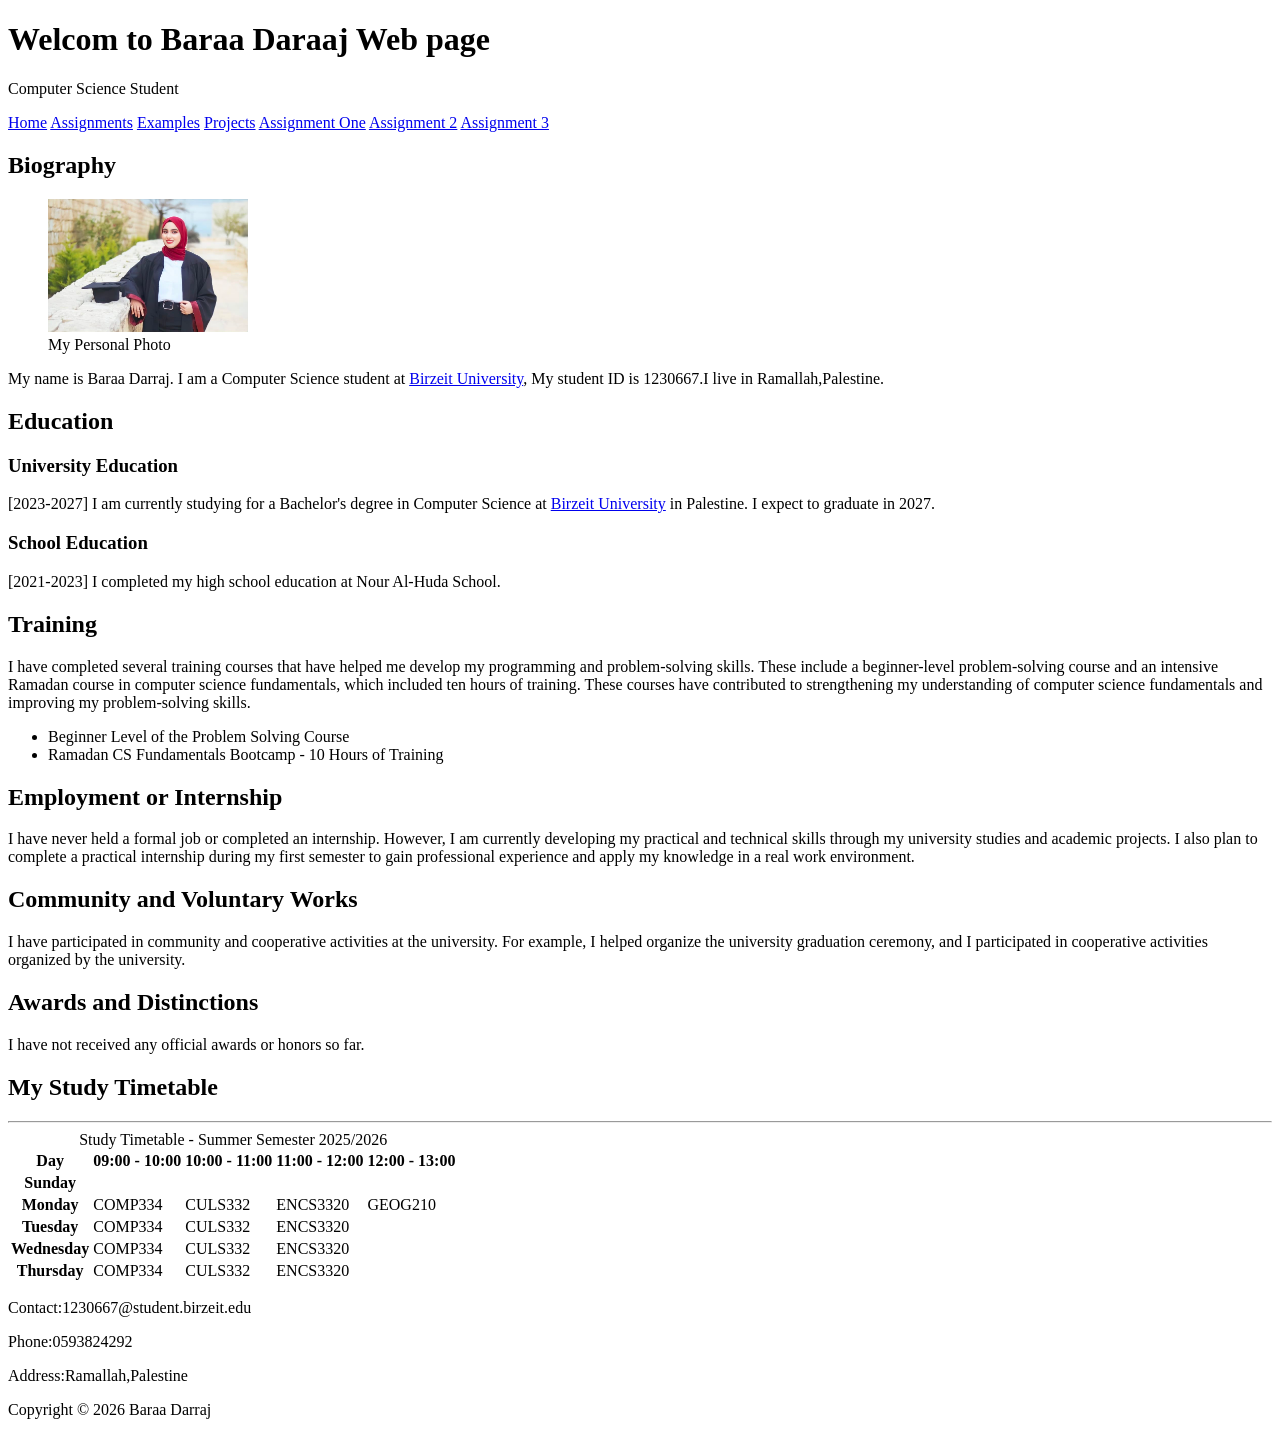
<file: index.html>
<!DOCTYPE html>
<html lang="en">
<head>
    <meta charset="UTF-8">
    <title>Home page: Baraa Darraj </title> 
</head>
<body>
    <header>
        <h1>Welcom to Baraa Daraaj Web page</h1>
        <p>Computer Science Student</p>
    </header>
    <nav>
        <a href="index.html">Home</a>
        <a href="ass/index.html">Assignments</a>
        <a href="examples/index.html">Examples</a>
        <a href="project/index.html">Projects</a>
        <a href="ass/ass1/index.html">Assignment One</a>
        <a href="ass/ass2/index.php">Assignment 2</a>
        <a href="ass/ass3/index.php">Assignment 3</a>
    </nav>

    <main>
        <h2>Biography</h2>
        <figure>
           <img src="images/Baraa.jpeg" alt="Baraa Darraj" width="200">
           <figcaption> My Personal Photo </figcaption>

        </figure>
        <p>My name is Baraa Darraj. I am a Computer Science student at  
                <a href="https://www.birzeit.edu/">Birzeit University</a>,
                My student ID is 1230667.I live in Ramallah,Palestine.</p>

        <h2>Education</h2>

<h3>University Education</h3>
<p>
    [2023-2027] I am currently studying for a Bachelor's degree
    in Computer Science at
    <a href="https://www.birzeit.edu/">Birzeit University</a>
    in Palestine. I expect to graduate in 2027.
</p>

<h3>School Education</h3>
<p>
    [2021-2023] I completed my high school education at
    Nour Al-Huda School.
</p>
        <section>
            <h2>Training</h2>

            <p>
                I have completed several training courses that have helped me develop my programming and problem-solving skills. These include a beginner-level problem-solving 
                course and an intensive Ramadan course in computer science fundamentals, which included ten hours of training. These courses have contributed to strengthening my 
                understanding of computer science fundamentals and improving my problem-solving skills.
            </p>

           <ul> 
            <li>Beginner Level of the Problem Solving Course</li>
            <li>Ramadan CS Fundamentals Bootcamp - 10 Hours of Training</li>
             </ul>
        </section>

        <section>
            <h2>Employment or Internship</h2>

            <p>
                I have never held a formal job or completed an internship. However, I am currently developing my practical and technical skills through my university studies and 
                academic projects. I also plan to complete a practical internship during my first semester to gain professional experience and apply my knowledge in a real work 
                environment.
            </p>
        </section>

        <section>
            <h2>Community and Voluntary Works</h2>

            <p>
                I have participated in community and cooperative activities at the university. For example, I helped organize the university graduation ceremony, 
                and I participated in cooperative activities organized by the university.
            </p>

        </section>

        <section>
            <h2>Awards and Distinctions</h2>

            <p>
                I have not received any official awards or honors so far.
            </p>

        </section>
        <section>
            <h2>My Study Timetable</h2>
            <table>
                <caption>Study Timetable - Summer Semester 2025/2026</caption>
                <thead>
                    <tr>
                      <th>Day</th>
                        <th>09:00 - 10:00</th>
                        <th>10:00 - 11:00</th>
                        <th>11:00 - 12:00</th> 
                        <th>12:00 - 13:00</th>  

                    </tr>
                </thead>

                <tbody>
                    <hr>
        <th>Sunday</th>
        <td></td>
        <td></td>
        <td></td>
        <td></td>
    </tr>

    <tr>
        <th>Monday</th>
        <td>COMP334</td>
        <td>CULS332</td>
        <td>ENCS3320</td>
        <td>GEOG210</td>
    </tr>

    <tr>
        <th>Tuesday</th>
        <td>COMP334</td>
        <td>CULS332</td>
        <td>ENCS3320</td>
        <td></td>
    </tr>

    <tr>
        <th>Wednesday</th>
        <td>COMP334</td>
        <td>CULS332</td>
        <td>ENCS3320</td>
        <td></td>
    </tr>

    <tr>
        <th>Thursday</th>
        <td>COMP334</td>
        <td>CULS332</td>
        <td>ENCS3320</td>
        <td></td>
    </tr>
                </tbody>
            </table>
        </section>
    </main>
    <footer>
        <p>Contact:1230667@student.birzeit.edu</p>
        <p>Phone:0593824292</p>
        <p>Address:Ramallah,Palestine</p>
        <p>Copyright &copy; 2026 Baraa Darraj</p>
    </footer>
</body>

</html>
</file>
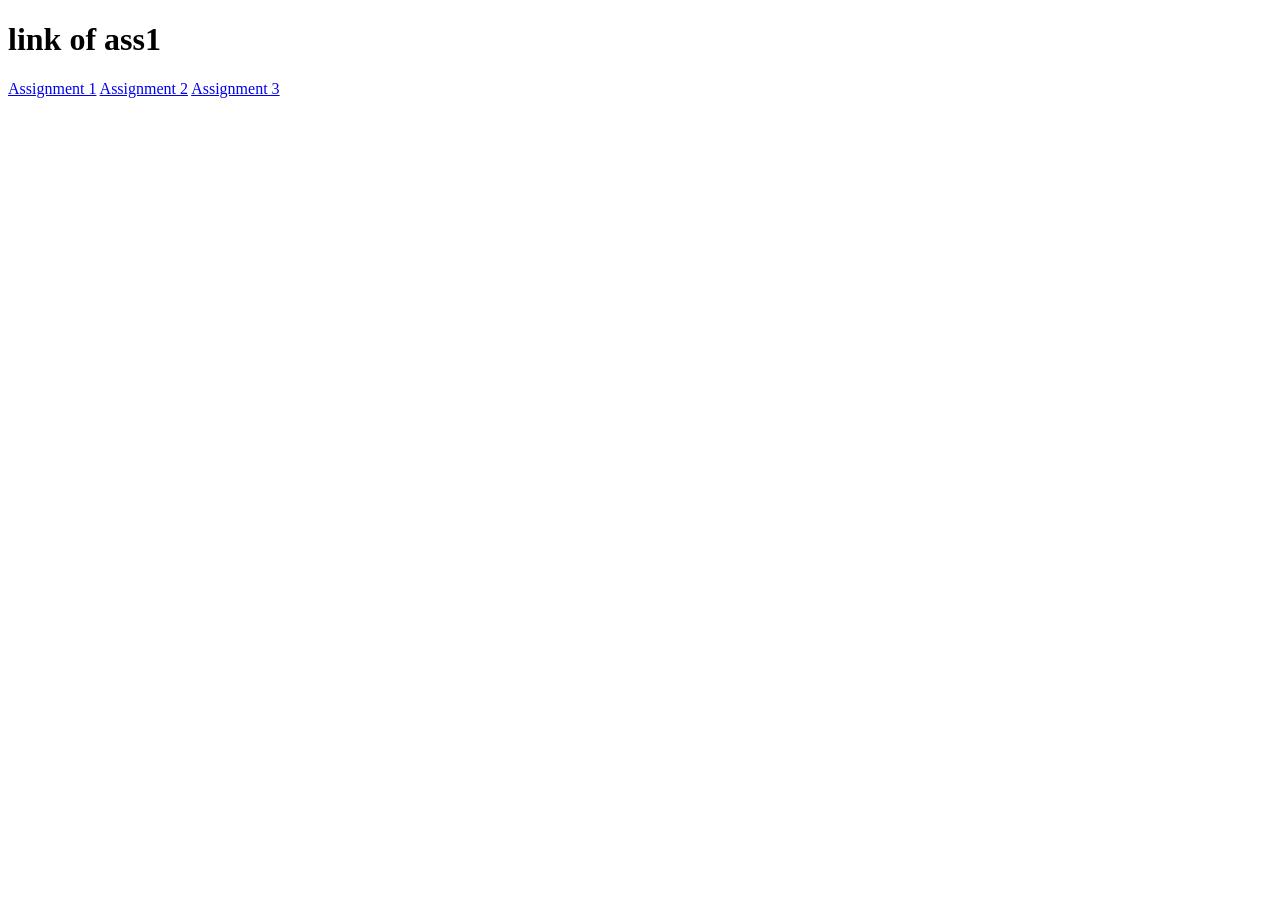
<file: ass/index.html>
<!DOCTYPE html>
<html lang="en">
<head>
    <meta charset="UTF-8">
    <title>Assignment 1 </title> 
</head>
<body>
    <header>
        <h1>link of ass1</h1>
        
    </header>
    <nav>
        <a href="ass1/index.html">Assignment 1</a>
        <a href="ass2/index.php">Assignment 2</a>
        <a href="ass3/index.php">Assignment 3</a>
    </nav>
    </body>
    </html>
</file>
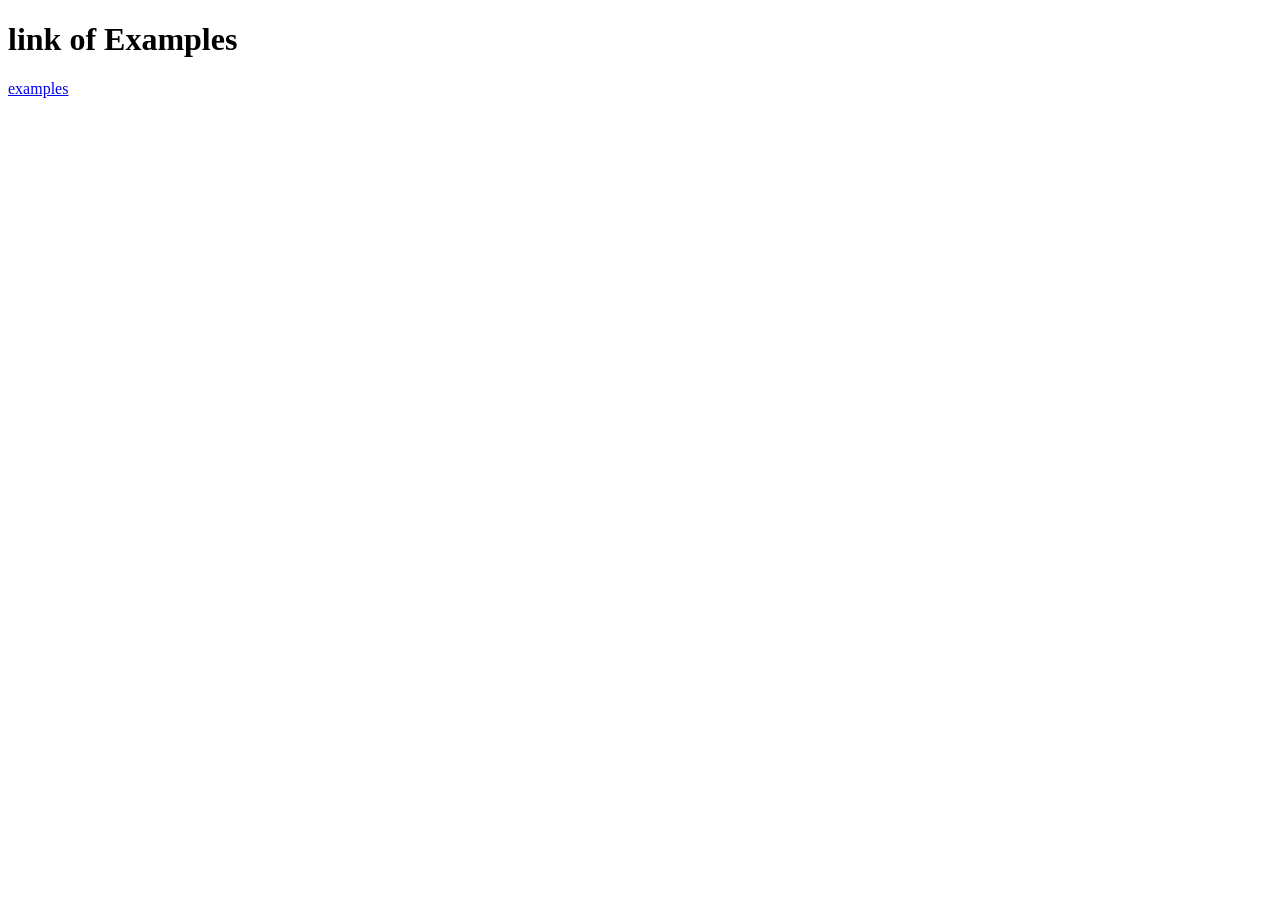
<file: examples/index.html>
<!DOCTYPE html>
<html lang="en">
<head>
    <meta charset="UTF-8">
    <title>examples page </title> 
</head>
<body>
    <header>
        <h1>link of Examples</h1>
        
    </header>
    <nav>
        <a href="htmlEx\index.html">examples</a>
    </nav>
</body>
</html>
</file>
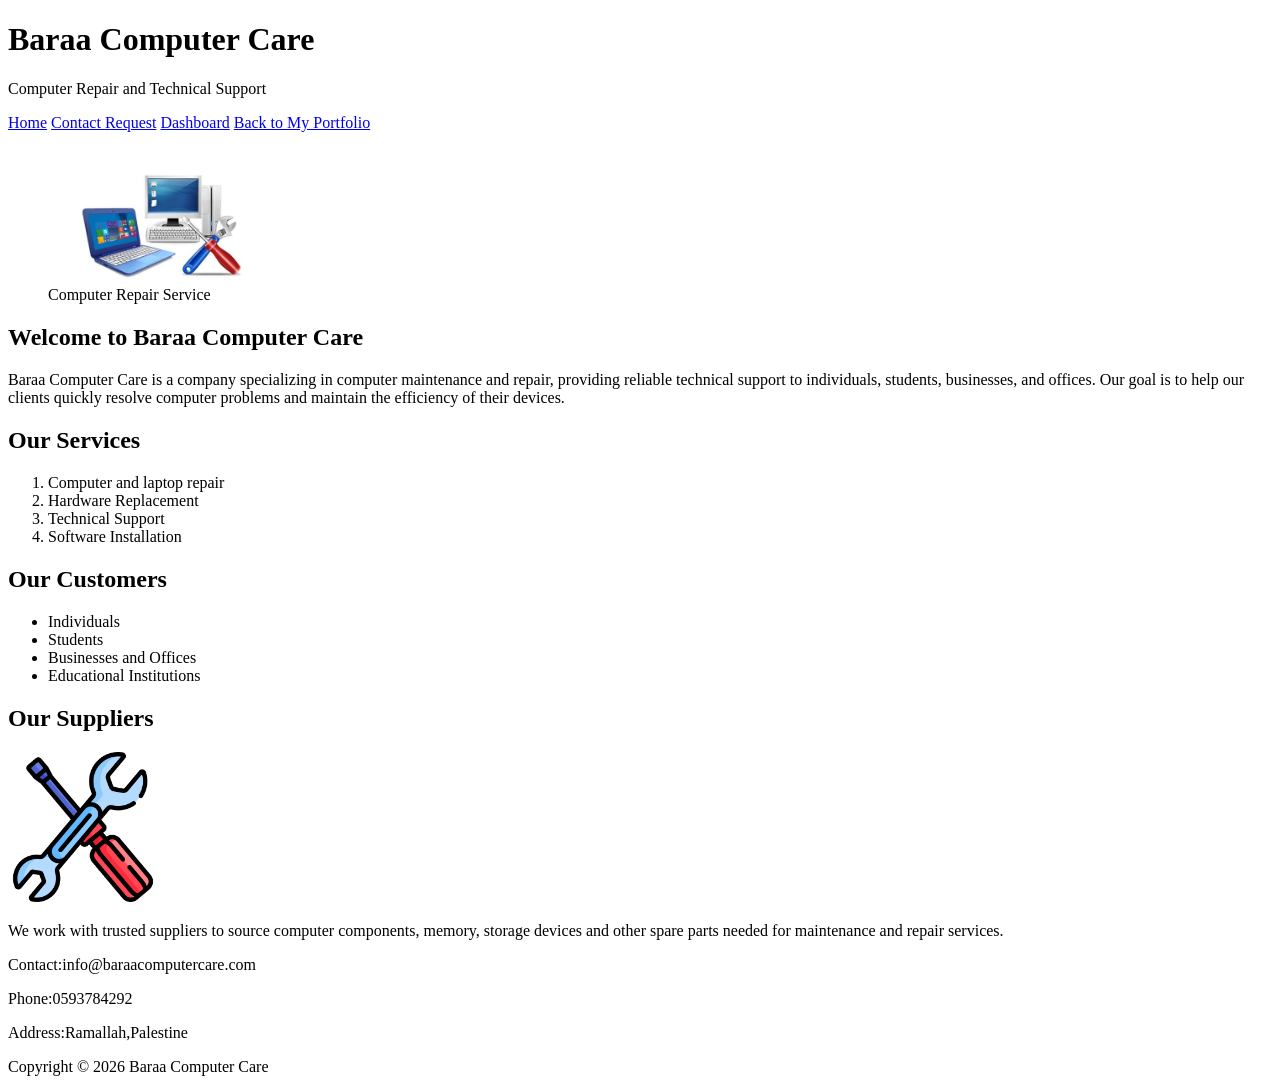
<file: ass/ass1/index.html>
<!DOCTYPE html>
<html lang="en">
<head>
    <meta charset="UTF-8">
    <title> Baraa Computer Care </title> 
</head>
<body>
    <header>
        <h1>Baraa Computer Care</h1>
        <p>Computer Repair and Technical Support</p>
    </header>
    <nav>
        <a href="index.html">Home</a>
        <a href="contact.html">Contact </a>
        <a href="request.html">Request</a>
        <a href="dashboard.html">Dashboard</a>
        <a href="../../index.html">Back to My Portfolio</a>
    </nav>
    <main>
        <figure>
           <img src="/images/images.jpg" alt="Computer Image" width="200">
           <figcaption>Computer Repair Service</figcaption>
        </figure>

        <h2>
                Welcome to Baraa Computer Care
            </h2>
            <p>
                Baraa Computer Care is a company specializing in computer maintenance and repair, providing reliable technical support to individuals, students,
                 businesses, and offices. Our goal is to help our clients quickly resolve computer problems and maintain the efficiency of their devices.
            </p>
        
<section>
     <h2>Our Services</h2>
<ol>
    <li>Computer and laptop repair</li>
    <li>Hardware Replacement</li>
    <li>Technical Support</li>
    <li>Software Installation</li>
    </ol>
</section>

<section>
<h2>Our Customers</h2>
<ul>
    <li>Individuals</li>
    <li>Students </li>
    <li>Businesses and Offices</li>
    <li>Educational Institutions</li>
</ul>

    </section>
<section>
    <h2>Our Suppliers</h2>
    <a href="request.html">
    <img src="../../images/repair-tools.png" alt="Request a Repair Service" width="150">
</a>
    <p>
        We work with trusted suppliers to source computer components, memory, storage 
        devices and other spare parts needed for maintenance and repair services.
    </p>
    </section>
    </main>
    <footer>
        <p>Contact:info@baraacomputercare.com</p>
        <p>Phone:0593784292</p>
        <p>Address:Ramallah,Palestine</p>
        <p>Copyright &copy; 2026 Baraa Computer Care</p>
    </footer>
    </body>
    
    </html>
</file>
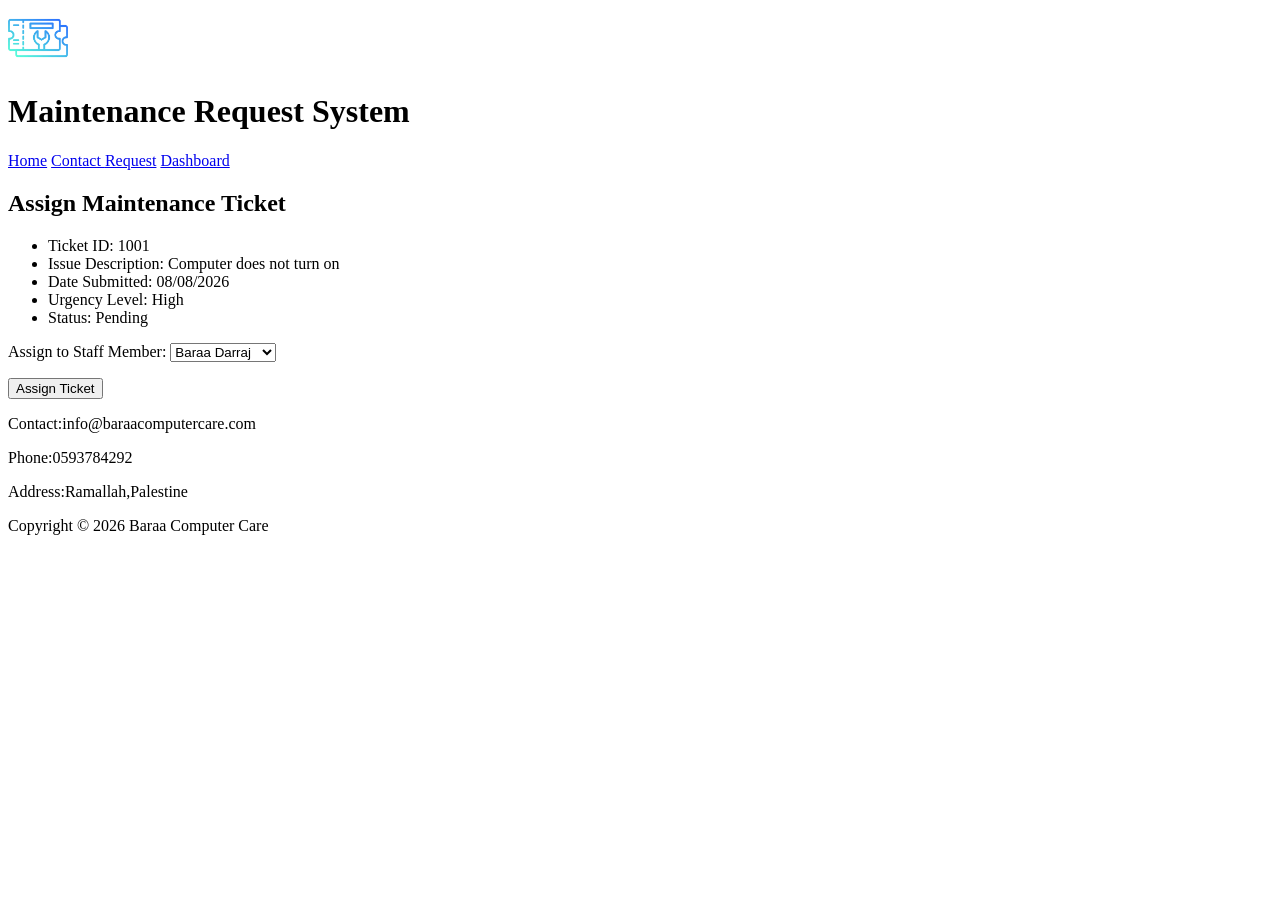
<file: ass/ass1/assign.html>
<!DOCTYPE html>
<html lang="en">
<head>
    <meta charset="UTF-8">
    <title> Baraa Computer Care </title> 
</head>
<body>
    <header>
        <img src="../../images/assign.png" alt="Baraa Computer Care Logo" width="60">
        <h1>Maintenance Request System</h1>
    </header>
    <nav>
        <a href="index.html">Home</a>
        <a href="contact.html">Contact </a>
        <a href="request.html">Request</a>
        <a href="dashboard.html">Dashboard</a>

    </nav>
<main>
    <h2>Assign Maintenance Ticket</h2>
    <ul>
    <li>Ticket ID: 1001</li>
    <li>Issue Description: Computer does not turn on</li>
    <li>Date Submitted: 08/08/2026</li>
    <li>Urgency Level: High</li>
    <li>Status: Pending</li>
</ul>

<form action="http://fakhalil.studentprojects.ritaj.ps/util/process.php" method="post">
<p>
    <label for="assign">Assign to Staff Member:</label>
     <select name="assign" id="assign">
        <option value="Baraa">Baraa Darraj</option>
       <option value="Maher">Maher Ahmed</option>
       <option value="Toga">Toga Akram</option>
       </select> 
</p>
<p>
    <input type="submit" value="Assign Ticket">
</p>
</form>
</main>
<footer>
        <p>Contact:info@baraacomputercare.com</p>
        <p>Phone:0593784292</p>
        <p>Address:Ramallah,Palestine</p>
        <p>Copyright &copy; 2026 Baraa Computer Care</p>
    </footer>
</body>
</html>
</file>
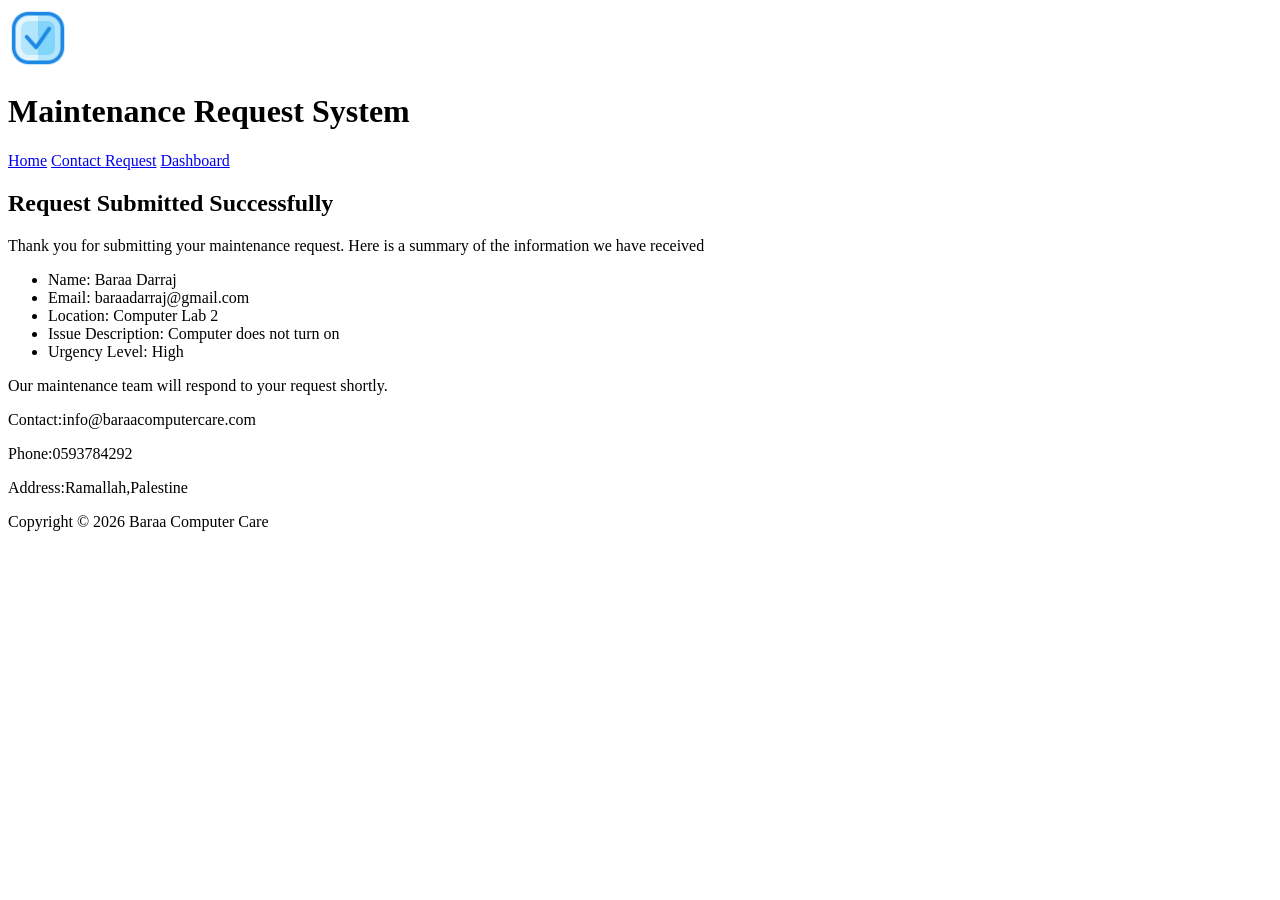
<file: ass/ass1/confirmation.html>
<!DOCTYPE html>
<html lang="en">
<head>
    <meta charset="UTF-8">
    <title> Baraa Computer Care </title> 
</head>
<body>
    <header>
        <img src="../../images/confirmation.png" alt="Baraa Computer Care Logo" width="60">
        <h1>Maintenance Request System</h1>  
    </header>
    <nav>
        <a href="index.html">Home</a>
        <a href="contact.html">Contact </a>
        <a href="request.html">Request</a>
        <a href="dashboard.html">Dashboard</a>

    </nav>
<main>
    <h2>Request Submitted Successfully</h2>
    <p>Thank you for submitting your maintenance request.
        Here is a summary of the information we have received
    </p>
    <ul>
    <li>Name: Baraa Darraj</li>
    <li>Email: baraadarraj@gmail.com</li>
    <li>Location: Computer Lab 2</li>
    <li>Issue Description: Computer does not turn on</li>
    <li>Urgency Level: High</li>
</ul>
<p>Our maintenance team will respond to your request shortly.</p>
</main>
<footer>
        <p>Contact:info@baraacomputercare.com</p>
        <p>Phone:0593784292</p>
        <p>Address:Ramallah,Palestine</p>
        <p>Copyright &copy; 2026 Baraa Computer Care</p>
    </footer>
</body>
</html>
</file>
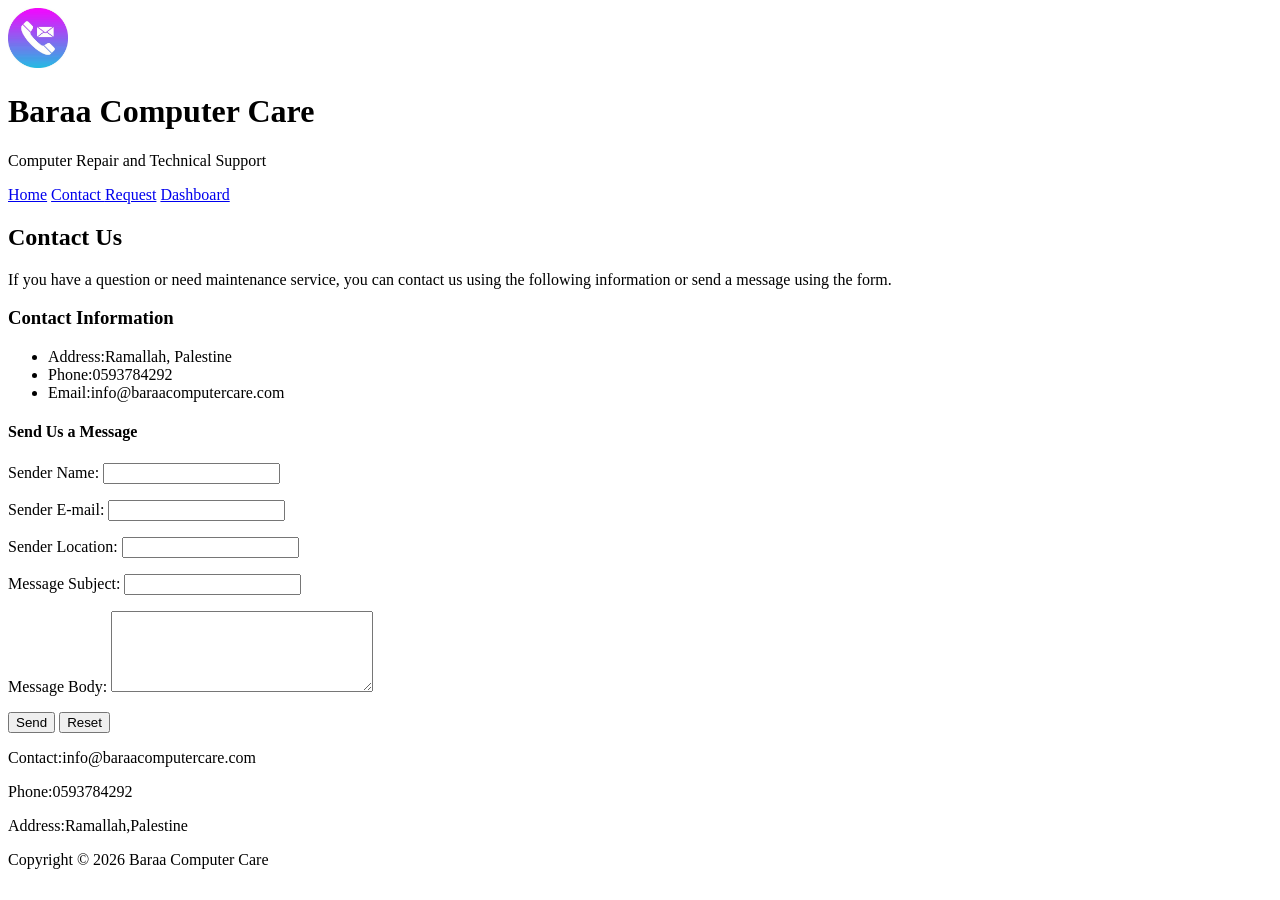
<file: ass/ass1/contact.html>
<!DOCTYPE html>
<html lang="en">
<head>
    <meta charset="UTF-8">
    <title> Baraa Computer Care </title> 
</head>
<body>
    <header>
        <img src="../../images/Contact.jpeg" alt="Baraa Computer Care Logo" width="60">
        <h1>Baraa Computer Care</h1>
        <p>Computer Repair and Technical Support</p>
    </header>
    <nav>
        <a href="index.html">Home</a>
        <a href="contact.html">Contact </a>
        <a href="request.html">Request</a>
        <a href="dashboard.html">Dashboard</a>
    </nav>
<main>
    <h2>Contact Us</h2>
    <p>
        If you have a question or need maintenance service, you can contact us using the
         following information or send a message using the form.
    </p>
   <h3>Contact Information</h3> 
   <ul>
    <li>Address:Ramallah, Palestine</li>
    <li>Phone:0593784292</li>
    <li>Email:info@baraacomputercare.com</li>
   </ul>
   <form action="http://fakhalil.studentprojects.ritaj.ps/util/process.php" method="post">
      <h4>Send Us a Message</h4>
      <p>
      <label for="name">Sender Name:</label>
      <input type="text" name="name" id="name"/>
      </p>
      <p>
      <label for="email">Sender E-mail:</label>
      <input type="email" name="email" id="email">
      </p>
      <p>
        <label for="city">Sender Location:</label>
        <input type="text" name="city" id="city">
      </p>

    <p>
        <label for="subject">Message Subject:</label>
        <input type="text" name="subject" id="subject">
      </p>

    <p>
       <label for="body">Message Body:</label>
       <textarea name="body" id="body" rows="5" cols="30"></textarea>
    </p>
    <p>
    <input type="submit" value="Send">
    <input type="reset" value="Reset">
    </p>
   </form>
   </main>
   <footer>
        <p>Contact:info@baraacomputercare.com</p>
        <p>Phone:0593784292</p>
        <p>Address:Ramallah,Palestine</p>
        <p>Copyright &copy; 2026 Baraa Computer Care</p>
    </footer>
</body>
</html>
</file>
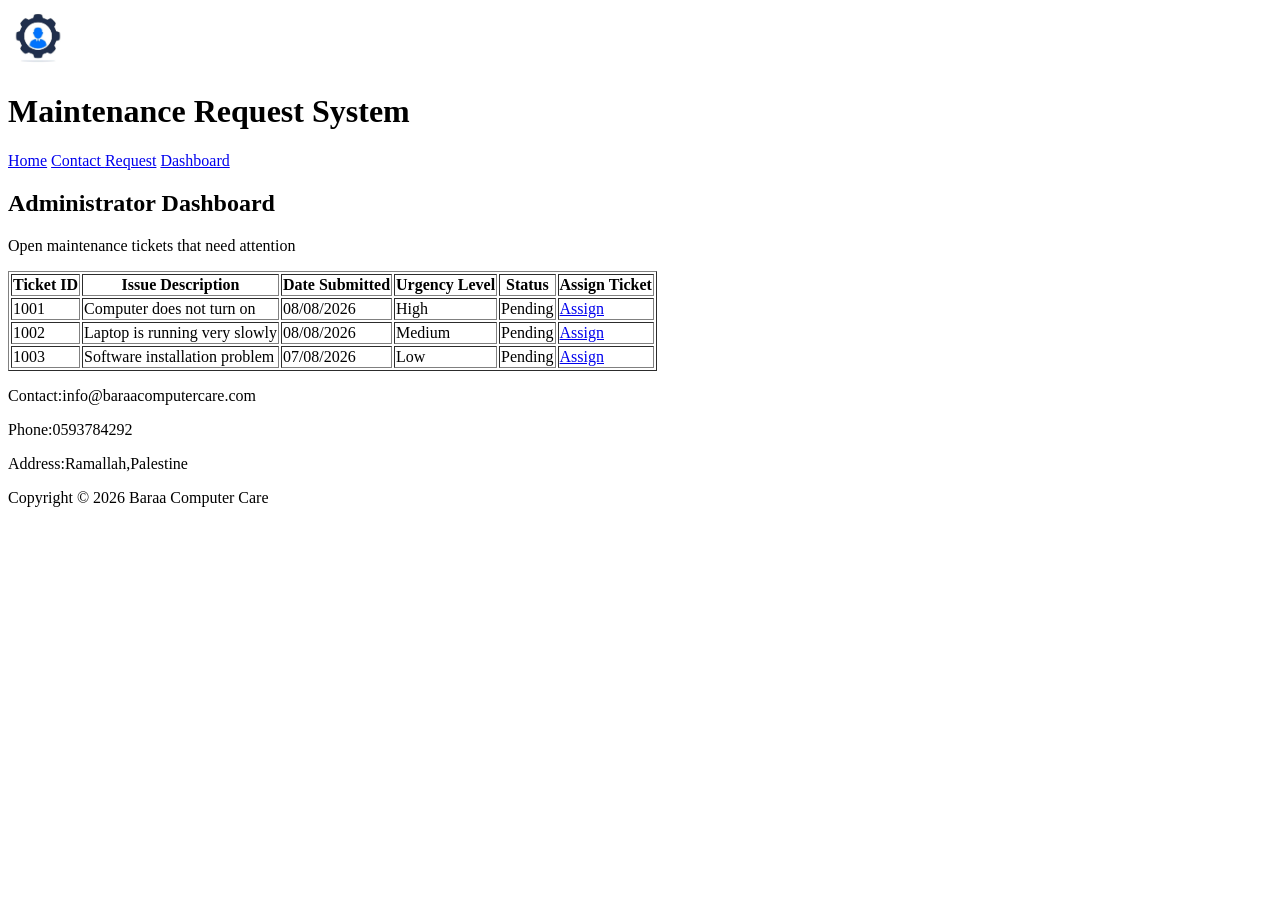
<file: ass/ass1/dashboard.html>
<!DOCTYPE html>
<html lang="en">
<head>
    <meta charset="UTF-8">
    <title> Baraa Computer Care </title> 
</head>
<body>
    <header>
        <img src="../../images/Dashboard.jpeg" alt="Baraa Computer Care Logo" width="60">
        <h1>Maintenance Request System</h1>
        
    </header>
    <nav>
        <a href="index.html">Home</a>
        <a href="contact.html">Contact </a>
        <a href="request.html">Request</a>
        <a href="dashboard.html">Dashboard</a>

    </nav>
<main>
    <h2>Administrator Dashboard</h2>
    <p>Open maintenance tickets that need attention</p>
    <section>
        <table border="1">
                <thead>
                    <tr>
                        <th>Ticket ID</th>
                        <th>Issue Description</th>
                        <th>Date Submitted</th>
                        <th>Urgency Level</th> 
                        <th>Status</th> 
                        <th>Assign Ticket</th> 

                    </tr>
                </thead>

                <tbody>
                   <tr>
                        <td>1001</td>
                        <td>Computer does not turn on</td>
                        <td>08/08/2026</td>
                        <td>High</td> 
                        <td>Pending</td>
                        <td><a href="assign.html">Assign</a></td>

                    </tr>
                    
                    <tr>
                        <td>1002</td>
                        <td>Laptop is running very slowly</td>
                        <td>08/08/2026</td>
                        <td>Medium</td> 
                        <td>Pending</td> 
                        <td><a href="assign.html">Assign</a></td>
                    </tr>

                    <tr>
                        <td>1003</td>
                        <td>Software installation problem</td>
                        <td>07/08/2026</td>
                        <td>Low</td> 
                        <td>Pending</td>  
                        <td><a href="assign.html">Assign</a></td>

                    </tr>
                </tbody>
                </table>
    </section>
</main>
<footer>
        <p>Contact:info@baraacomputercare.com</p>
        <p>Phone:0593784292</p>
        <p>Address:Ramallah,Palestine</p>
        <p>Copyright &copy; 2026 Baraa Computer Care</p>
    </footer>
</body>
</html>
</file>
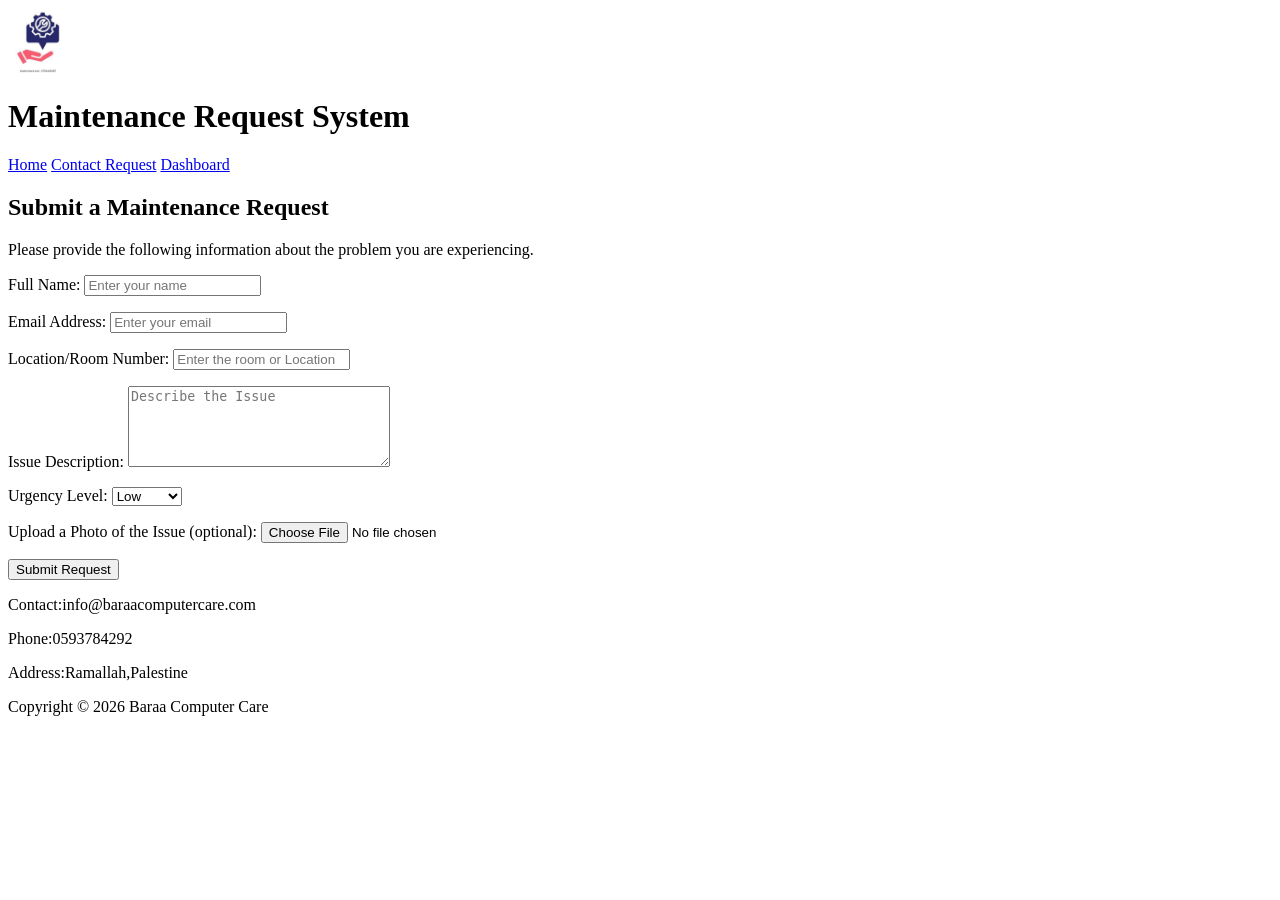
<file: ass/ass1/request.html>
<!DOCTYPE html>
<html lang="en">
<head>
    <meta charset="UTF-8">
    <title> Baraa Computer Care </title> 
</head>
<body>
    <header>
        <img src="../../images/request.jpeg" alt="Baraa Computer Care Logo" width="60">
        <h1>Maintenance Request System</h1>
    </header>
    <nav>
        <a href="index.html">Home</a>
        <a href="contact.html">Contact </a>
        <a href="request.html">Request</a>
        <a href="dashboard.html">Dashboard</a>

    </nav>
<main>
<h2>Submit a Maintenance Request</h2>
<p>Please provide the following information
  about the problem you are experiencing.
  </p>

  <form action="confirmation.html" method="post" enctype="multipart/form-data">
     <p>
      <label for="name">Full Name:</label>
      <input type="text" name="name" id="name" placeholder="Enter your name">
      </p>
      <p>
      <label for="email">Email Address:</label>
      <input type="email" name="email" id="email" placeholder="Enter your email">
      </p>
      <p>
        <label for="Location">Location/Room Number:</label>
        <input type="text" name="Location" id="Location" placeholder="Enter the room or Location">
      </p>

    <p>
        <label for="Description">Issue Description:</label>
        <textarea name="Description" id="Description" rows="5" cols="30" placeholder="Describe the Issue"></textarea>
      </p>

    <p>
       <label for="Level">Urgency Level:</label>
       <select name="urgency" id="Level">
        <option value="Low">Low</option>
       <option value="Medium">Medium</option>
       <option value="High">High</option>
       </select>   
    </p>
    <p>
    <label for="Photo">Upload a Photo of the Issue (optional):</label>
    <input type="file" name="photo" id="Photo">
    </p>
    <p>
    <input type="submit" value="Submit Request">
    </p>
   </form>
</main>
<footer>
        <p>Contact:info@baraacomputercare.com</p>
        <p>Phone:0593784292</p>
        <p>Address:Ramallah,Palestine</p>
        <p>Copyright &copy; 2026 Baraa Computer Care</p>
    </footer>
</body>
</html>
</file>
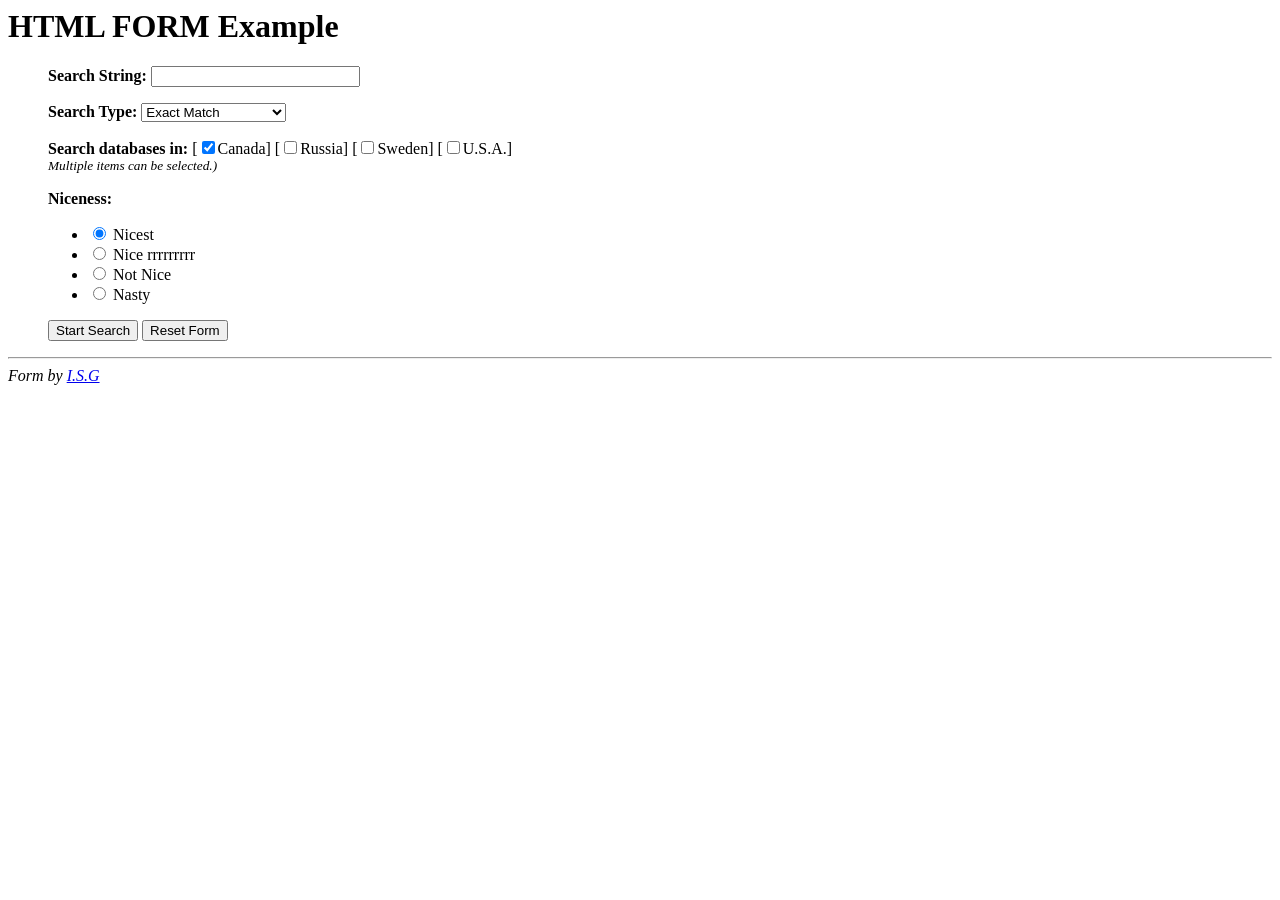
<file: examples/htmlEx/example1.html>
<HTML>
<HEAD>
<TITLE> Example of an HTML FORM </TITLE>
</HEAD>
<BODY>
<H1>HTML FORM Example </H1>
<BLOCKQUOTE>

<FORM  ACTION="http://localhost:8088" method ="post">

<P><B>Search String:</B> <INPUT TYPE="text" NAME="search_string" SIZE=24>  
<P><B>Search Type:</B> 

<SELECT NAME="search_type">
  <OPTION> Insensitive Substring
  <OPTION SELECTED> Exact Match
  <OPTION> Sensitive Substring
  <OPTION> Regular Expression
</SELECT>
<P><B> Search databases in:</B>
  [<INPUT TYPE="checkbox" NAME="servers" VALUE="Canada" CHECKED>Canada]
  [<INPUT TYPE="checkbox" NAME="servers" VALUE="Russia">Russia]
  [<INPUT TYPE="checkbox" NAME="servers" VALUE="Sweden">Sweden]
  [<INPUT TYPE="checkbox" NAME="servers" VALUE="U.S.A.">U.S.A.] 
  <BR><SMALL><EM>Multiple items can be selected.)</EM></SMALL>

<P><B>Niceness: </B>
<UL>
<LI> <INPUT TYPE="radio" NAME="niceness" VALUE="nicest" CHECKED > Nicest
<LI> <INPUT TYPE="radio" NAME="niceness" VALUE="nice" >   Nice rrrrrrrrr
<LI> <INPUT TYPE="radio" NAME="niceness" VALUE="not nice"> Not Nice
<LI> <INPUT TYPE="radio" NAME="niceness" VALUE="nasty" >  Nasty
</UL>
<P> <INPUT TYPE="submit" NAME="sub" VALUE="Start Search"> 
    <INPUT TYPE="reset" VALUE="Reset Form">

</FORM>
</BLOCKQUOTE>
<HR>
<ADDRESS>  Form by <A HREF="about_the_author.html"> I.S.G</A> </ADDRESS>
</BODY> </HTML>
</file>
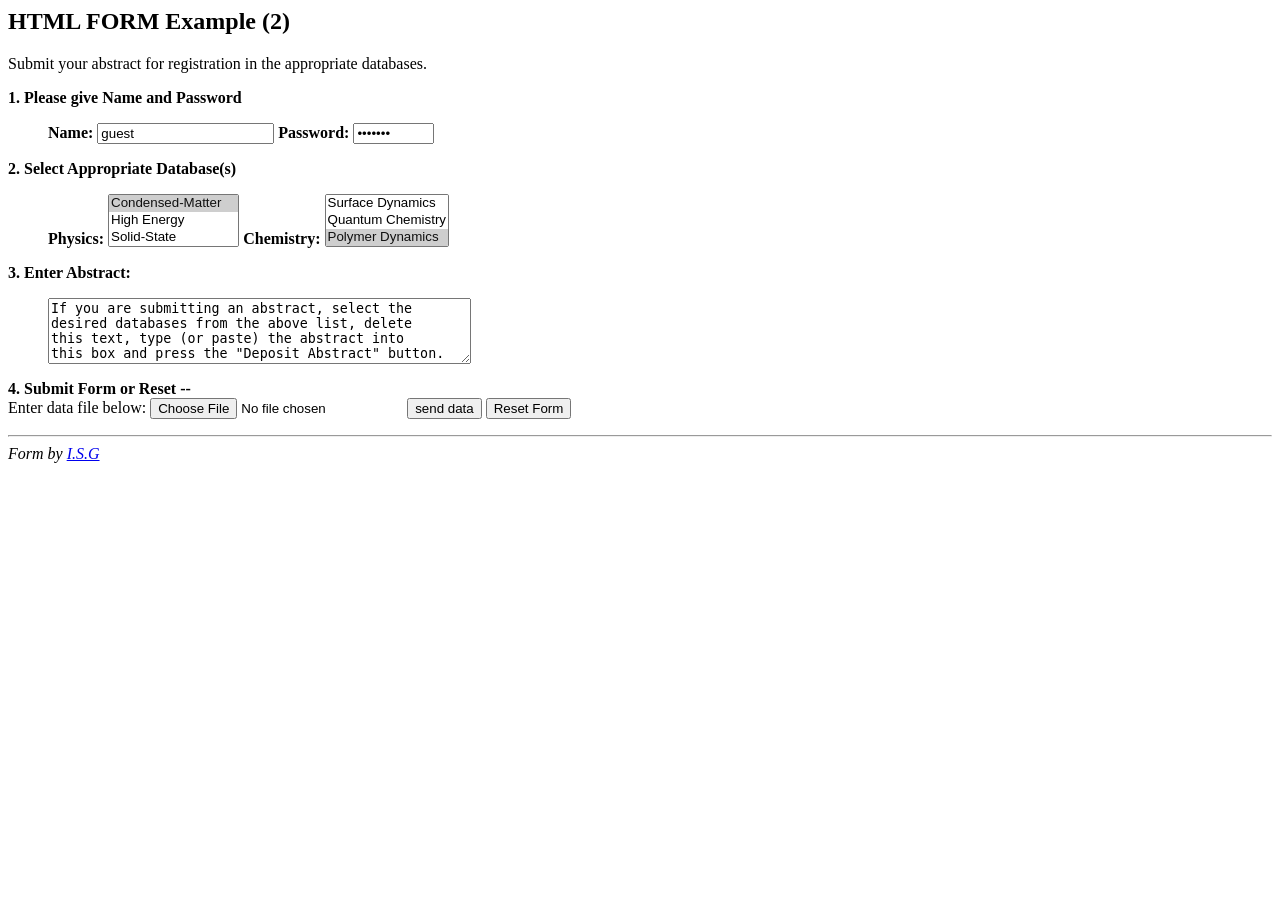
<file: examples/htmlEx/example2.HTML>
<HTML>
<HEAD>
<TITLE> HTML FORM Example (2)</TITLE>
</HEAD>

<BODY>

<H2>HTML FORM Example (2) </H2>
<P>Submit your abstract for registration in the appropriate databases.
<FORM ACTION="http://localhost:8088/SomeProgram" method = "post" ENCTYPE="multipart/form-data">
<B>1. Please give Name and Password </B>
<BLOCKQUOTE>
<B>Name:</B>     <INPUT TYPE="text"     NAME="userid" VALUE="guest" SIZE=20>

<B>Password:</B> <INPUT TYPE="password" NAME="password" VALUE="bozo..." SIZE=8> 
</BLOCKQUOTE>
<B>2. Select Appropriate Database(s)</B> <BR>
<BLOCKQUOTE>
<B>Physics: </B>
<SELECT NAME="physics_database[]" MULTIPLE SIZE=3>
 <OPTION SELECTED> Condensed-Matter
 <OPTION> High Energy
 <OPTION> Solid-State
 <OPTION> Quantum Cosmology
 <OPTION> Astrophysics

</SELECT>
<B>Chemistry: </B>
<SELECT NAME="chemistry_database[]" MULTIPLE SIZE=3>
 <OPTION> Surface Dynamics
 <OPTION> Quantum Chemistry
 <OPTION SELECTED> Polymer Dynamics 
 <OPTION> Biochemistry
 <OPTION> Nuclear Chemistry
</SELECT>
</BLOCKQUOTE>

<B>3. Enter Abstract: </B>
<BLOCKQUOTE>
<TEXTAREA NAME="abstract" COLS=50 ROWS=4>
If you are submitting an abstract, select the 
desired databases from the above list, delete 
this text, type (or paste) the abstract into 
this box and press the "Deposit Abstract" button.
</TEXTAREA>
</BLOCKQUOTE>
<B>4. Submit Form or Reset --</B>
<BR>Enter data file below: <INPUT TYPE="FILE" id="fileName">

<INPUT TYPE="submit" NAME="depo" VALUE="send data"> 
<INPUT TYPE=reset VALUE="Reset Form">


</FORM>

<HR>
<ADDRESS>  Form by <A HREF="about_the_author.html"> I.S.G</A> </ADDRESS>

</BODY>
</HTML>
                                                                          
</file>
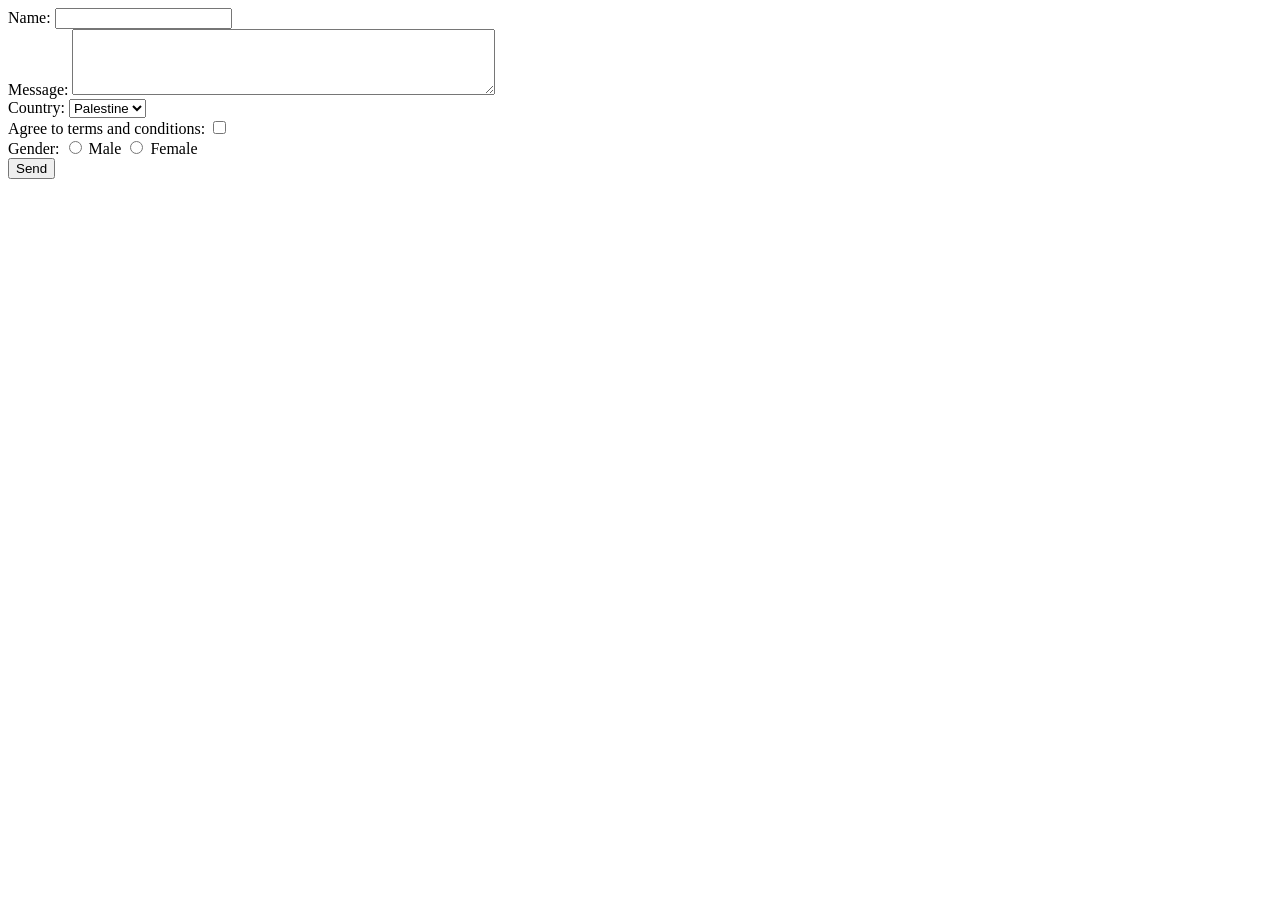
<file: examples/htmlEx/formExample.html>
<!DOCTYPE html>
<html>
    <head>

    </head>
    <body>
        <form action ="http://comp334.studentswebprojects.ritaj.ps/util/process.php" method = "post">
            <label for="name">Name:</label>
            <input type="text" id="name" name="name"/>
            <br/>
            <label for="message">Message:</label>
            <textarea id="message" name="message" rows="4" cols="50"></textarea> <br/>
            <label for="country">Country:</label>
            <select id="country" name="country">
                <option value="ps">Palestine</option>
                <option value="jo">Jordan</option>
                <option value="sy">Syria</option>
            </select>
            <br/>
            <label for="terms">Agree to terms and conditions:</label>
            <input type="checkbox" id="terms" name="terms" value="agreed">
            <br/>
            <label for="gender">Gender:</label>
            <input type="radio" id="male" name="gender" value="male">
            <label for="male">Male</label>
            <input type="radio" id="female" name="gender" value="female">
            <label for="female">Female</label><br/>
            <input type = "submit" name = "action" value = "Send"/>
        </form>
    </body>
</html>
</file>
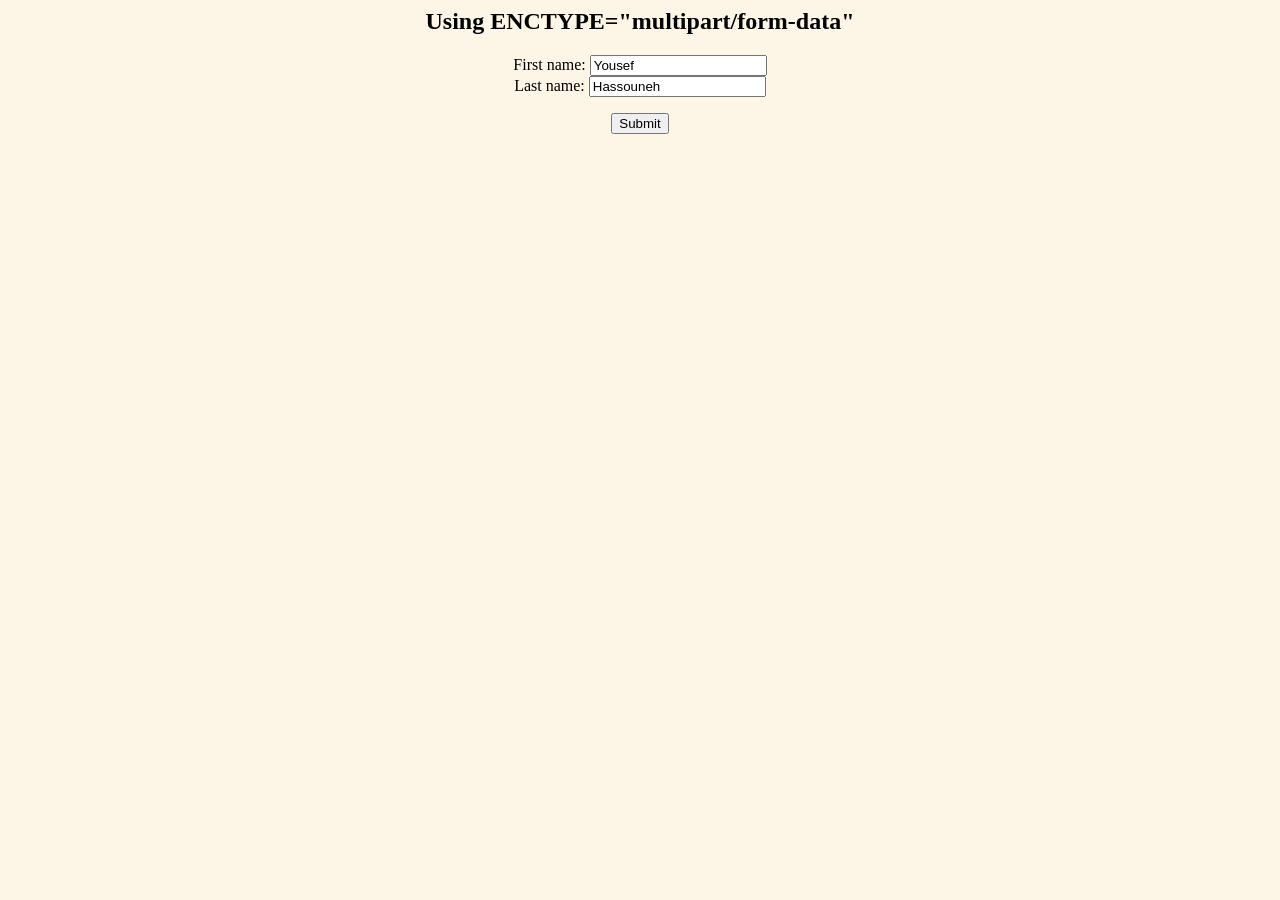
<file: examples/htmlEx/MultipartForm.html>
<!DOCTYPE HTML PUBLIC "-//W3C//DTD HTML 4.0 Transitional//EN">
<HTML>
<HEAD>
  <TITLE>Using ENCTYPE="multipart/form-data"</TITLE>
</HEAD>

<BODY BGCOLOR="#FDF5E6">
<H2 ALIGN="CENTER">Using ENCTYPE="multipart/form-data"</H2>

<FORM ACTION="http://localhost:8088/SomeProgram"
      METHOD="POST"
      ENCTYPE="multipart/form-data">
  <CENTER>
  First name:
  <INPUT TYPE="TEXT" NAME="firstName" VALUE="Yousef"><BR>
  Last name:
  <INPUT TYPE="TEXT" NAME="lastName" VALUE="Hassouneh"><P>
  <INPUT TYPE="SUBMIT">
  </CENTER>
</FORM>

</BODY>
</HTML>                                                                          
</file>
